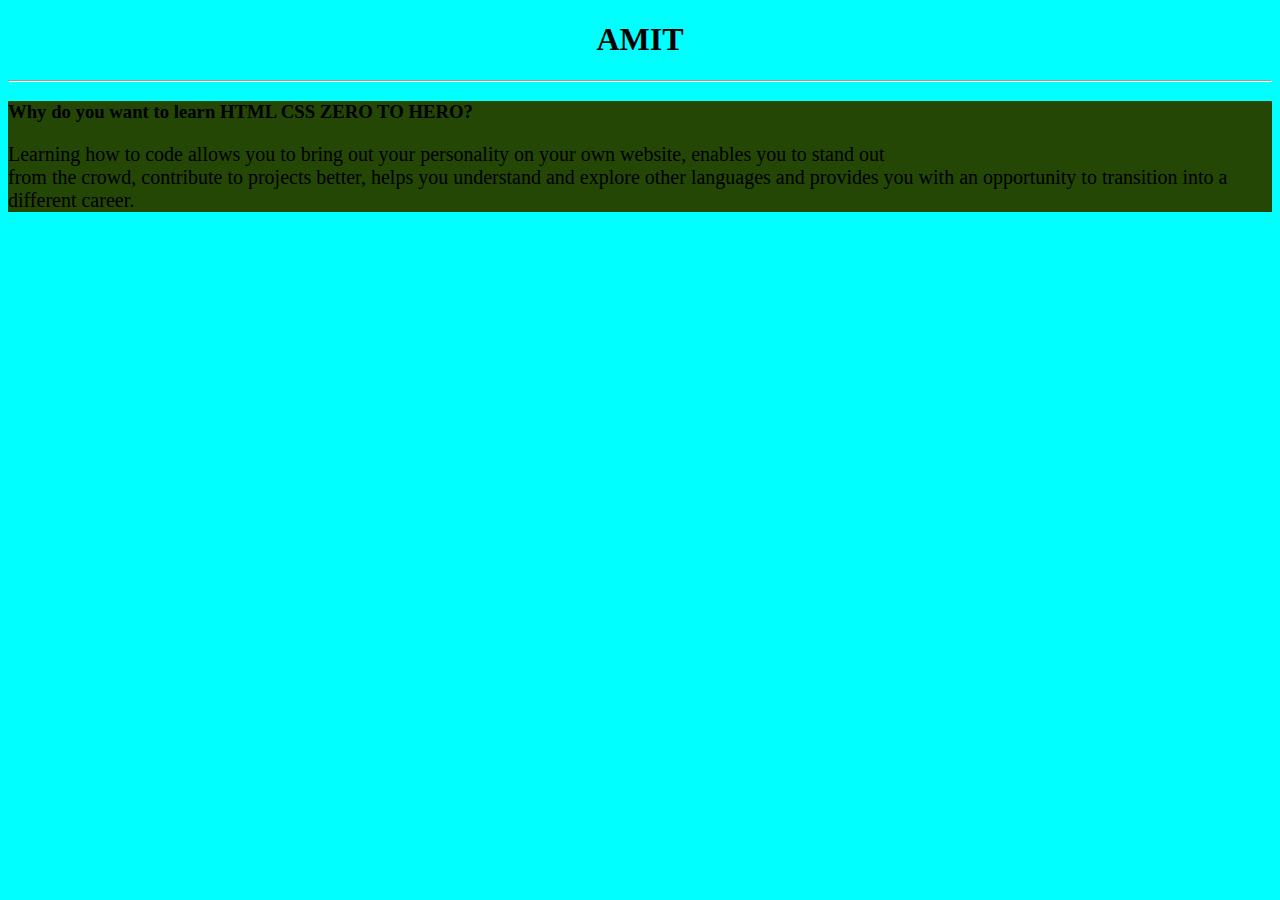
<file: day1.html>
<!DOCTYPE html>

<html>
    <head>
        <title>WEBPAGE</title>

        <style>
            body{
                background-color: cyan;
            }
            .ad{
                background-color: rgb(37, 71, 5);
            }

            p{
                font-size: 20px;
            }
        </style>

    </head>

    <body>
        <center><h1>AMIT</h1></center>
        <hr>

        <div class="ad">
            <h3>Why do you want to learn HTML CSS ZERO TO HERO?</h3>
            <p>Learning how to code allows you to bring out your personality on your own website, enables you to stand out <br> from the crowd, contribute to projects better, helps you understand and explore other languages and provides you with an opportunity to transition into a different career.</p>
        </div>
    </body>
</html>
</file>
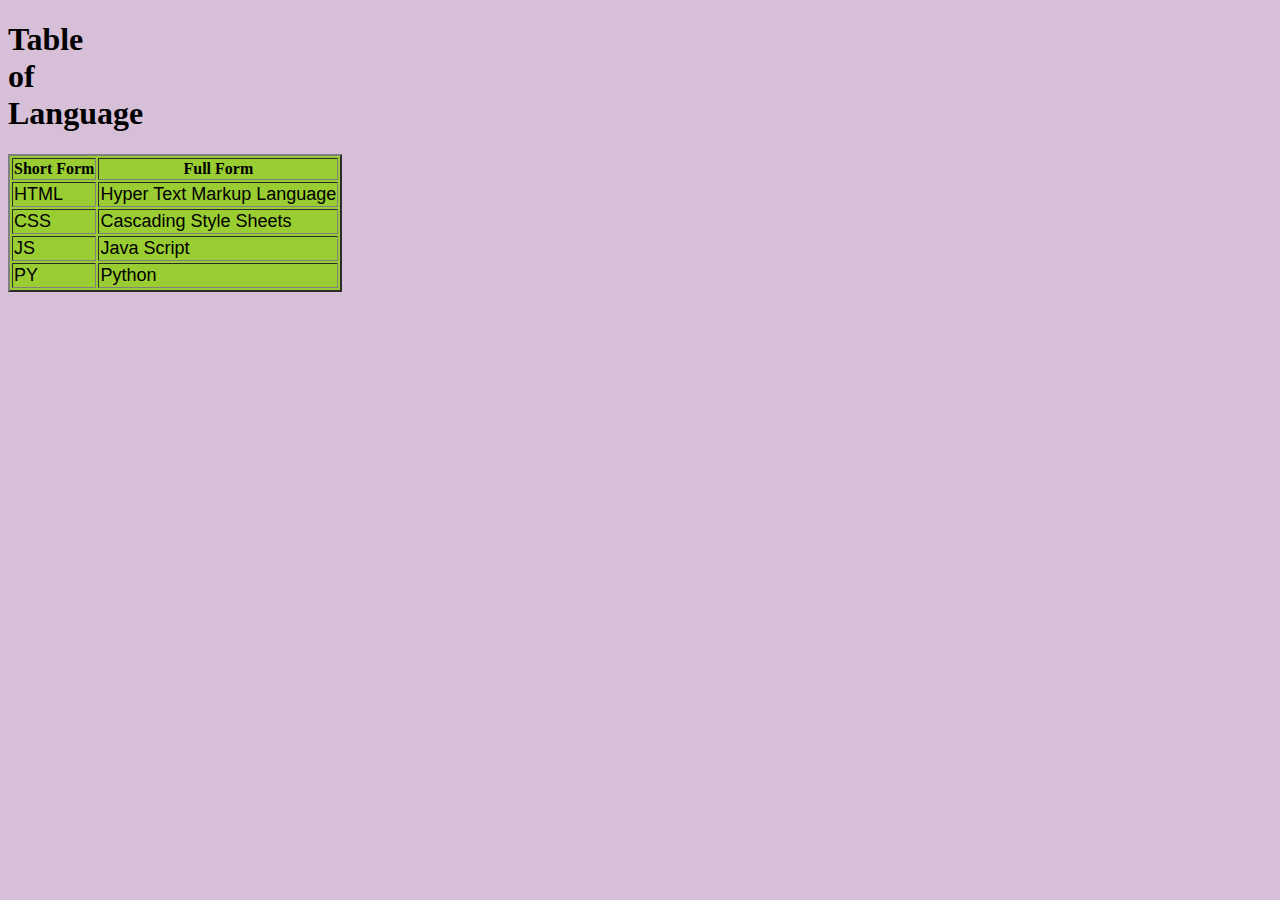
<file: day2.html>
<!DOCTYPE html>

<html>
    <head>
        <title>Table</title>

        <style>

            body{
                background-color: thistle;
            }
            table{
                background-color: yellowgreen;
            }

            h1{
                background-color: teal;
                margin-right: 1400px;
            }
        </style>

    </head>

    <body>
        <h1>Table of Language</h1>
        
        <table border="2">
            <thead>
                <tr>
                    <th>Short Form</th>
                    <th>Full Form</th>
                </tr>
            </thead>
            <tbody>
                <tr>
                    <td><font face="Arial" size="4">HTML</font></td>
                    <td><font face="Arial" size="4">Hyper Text Markup Language</font> </td>
                </tr>

                <tr>
                    <td><font face="Arial" size="4">CSS</font></td>
                    <td><font face="Arial" size="4">Cascading Style Sheets</font> </td>
                </tr>

                <tr>
                    <td><font face="Arial" size="4">JS</font></td>
                    <td><font face="Arial" size="4">Java Script</font> </td>
                </tr>

                <tr>
                    <td><font face="Arial" size="4">PY</font></td>
                    <td><font face="Arial" size="4">Python</font> </td>
                </tr>
            </tbody>
        </table>
    </body>
</html>
</file>
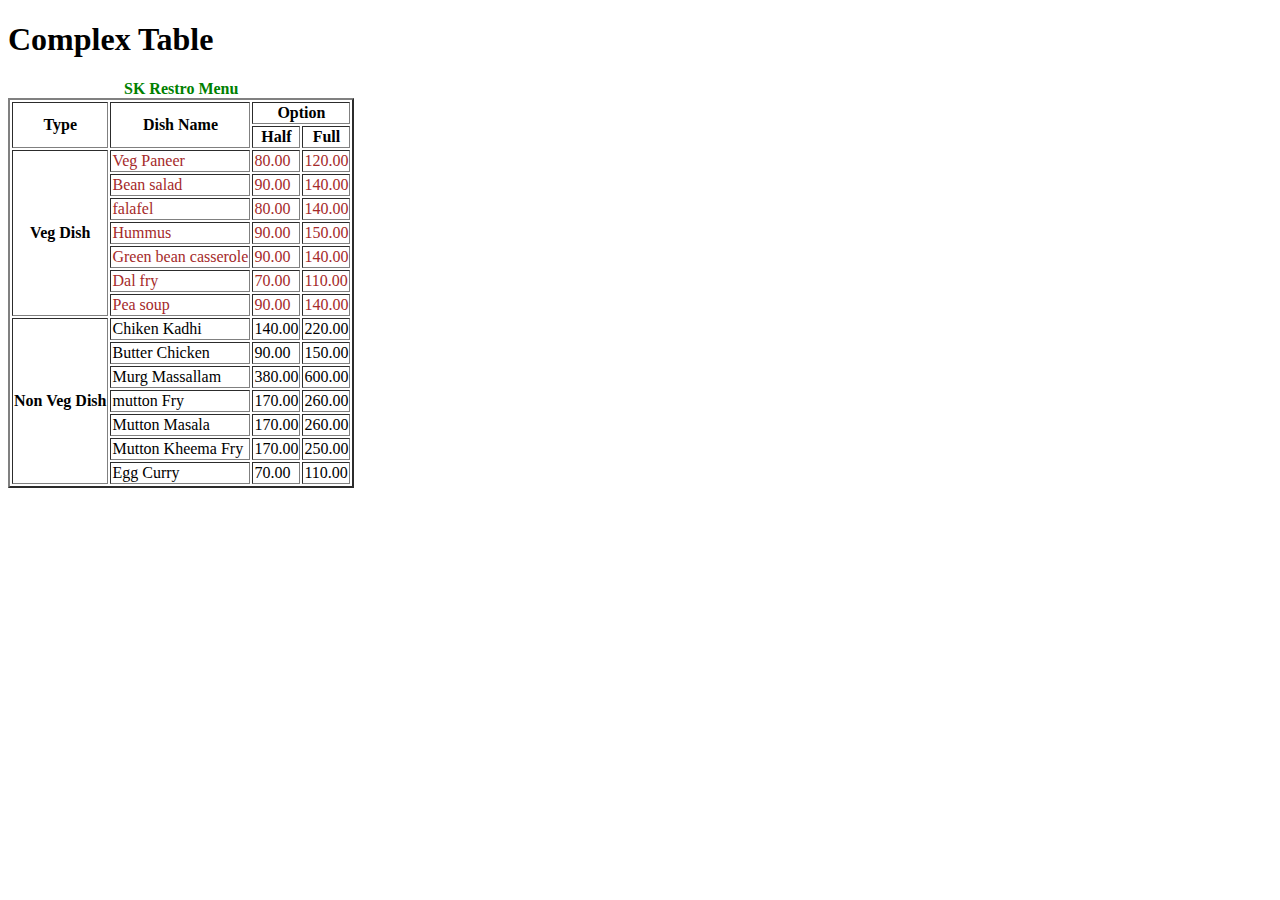
<file: Day3.html>
<!DOCTYPE html>
<html lang="en">
    <head>
        <title>Complex Table</title>
        <h1>Complex Table</h1>
    </head>
    <body>
    <table border="2">
        <caption style="color: green; font-weight: bold;">SK Restro Menu</caption>
        <!__row1__>
        <tr>
        <th rowspan="2">Type</th>
        <th rowspan="2">Dish Name</th>
        <th colspan="2">Option</th>
        </tr>
        <!__row2__>
        <tr>
            <th>Half</th>
            <th>Full</th>
        </tr>
        <!__row3__>
        <tr>
            <th rowspan="7">Veg Dish</th>
            <td style="color: brown">Veg Paneer</td>
            <td style="color: brown">80.00</td>
            <td style="color: brown">120.00</td>
        </tr>
        <!__row4__>
    <tr>
        <td style="color: brown">Bean salad</td>
        <td style="color: brown">90.00</td>
        <td style="color: brown">140.00</td>
    </tr>
    <!__row5__>
    <tr>
        <td style="color: brown">falafel</td>
        <td style="color: brown">80.00</td>
        <td style="color: brown">140.00</td>
    </tr>
    <!__row6__>
    <tr>
        <td style="color: brown">Hummus</td>
        <td style="color: brown">90.00</td>
        <td style="color: brown">150.00</td>
    </tr>
    <!__row7__>
    <tr>
        <td style="color: brown"> Green bean casserole</td>
        <td style="color: brown">90.00</td>
        <td style="color: brown">140.00</td>
    </tr>
    <!__row8__>
    <tr>
        <td style="color: brown">Dal fry</td>
        <td style="color: brown">70.00</td>
        <td style="color: brown">110.00</td>
    </tr>
    <!__row9__>
    <tr>
        <td style="color: brown">Pea soup</td>
        <td style="color: brown">90.00</td>
        <td style="color: brown">140.00</td>
        
        </tr>
        <!__row10__>
        <tr>
        <th rowspan="7">Non Veg Dish</th>
        <td>Chiken Kadhi</td>
        <td>140.00</td>
        <td>220.00</td>
        </tr>
        <!__row11__>
        <tr>
            <td>Butter Chicken</td>
            <td>90.00</td>
            <td>150.00</td>
        </tr>
        <!__row12__>
        <tr>
            <td>Murg Massallam</td>
            <td>380.00</td>
            <td>600.00</td>
        </tr>
        <!__row13__>
        <tr>
            <td>mutton Fry</td>
            <td>170.00</td>
            <td>260.00</td>
        </tr>
        <!__row14__>
        <tr>
            <td>Mutton Masala</td>
            <td>170.00</td>
            <td>260.00</td>
        </tr>
        <!__row15__>
        <tr>
        <td>Mutton Kheema Fry</td>
        <td>170.00</td>
        <td>250.00</td>
        </tr>
        <!__row16__>
        <tr>
        <td>Egg Curry</td>
        <td>70.00</td>
        <td>110.00</td>
        </tr>
    </table>
        
    </body>
</html>
</file>
